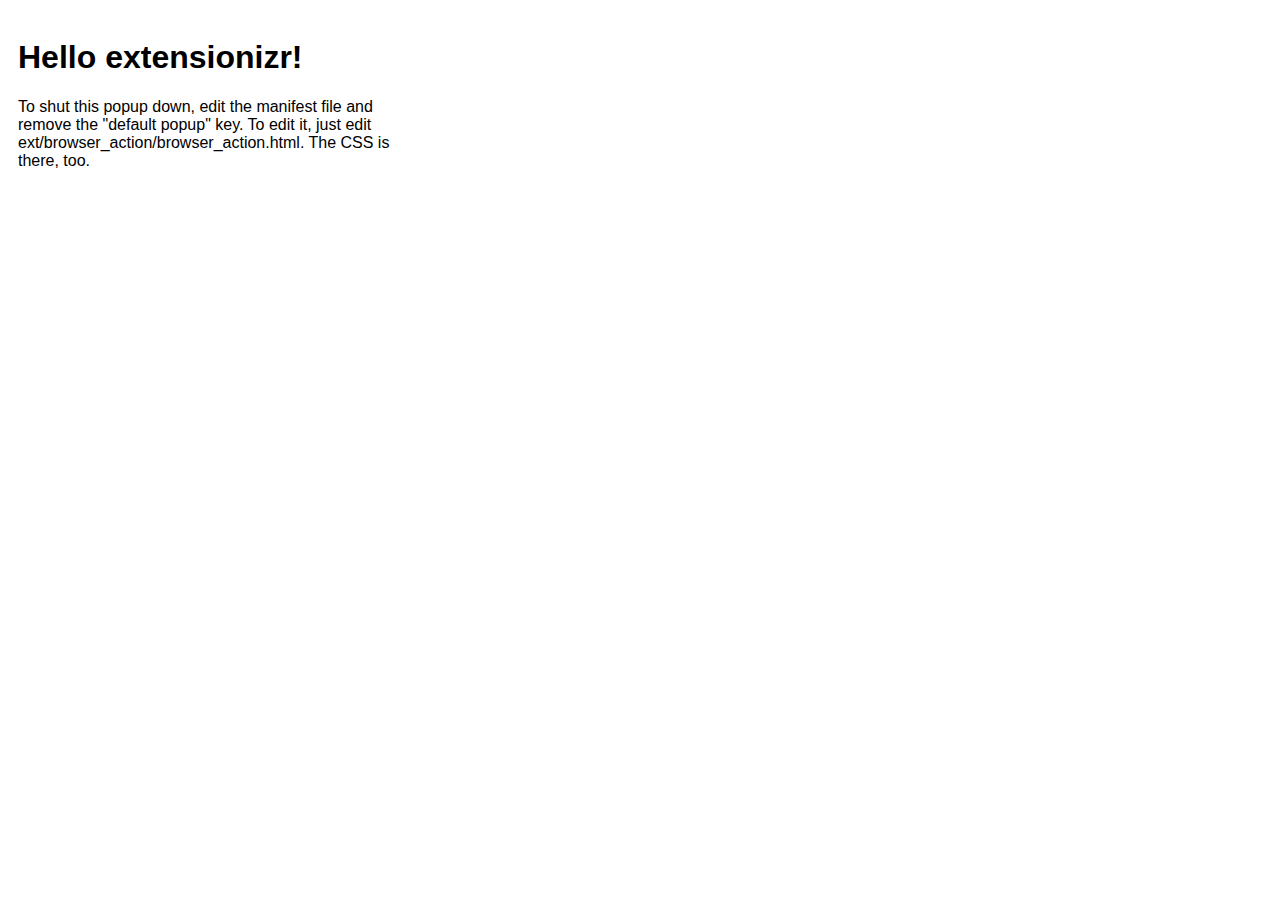
<file: ext/src/browser_action/browser_action.html>
<!doctype html>
<style type="text/css">
	#mainPopup {
		padding: 10px;
		height: 200px;
		width: 400px;
		font-family: Helvetica, Ubuntu, Arial, sans-serif;
	}
	h1 {
		font-size: 2em;
	}
</style>

<div id="mainPopup">
<h1>Hello extensionizr!</h1>
<p>To shut this popup down, edit the manifest file and remove the "default popup" key. To edit it, just edit ext/browser_action/browser_action.html. The CSS is there, too.</p>
</div>
</file>
